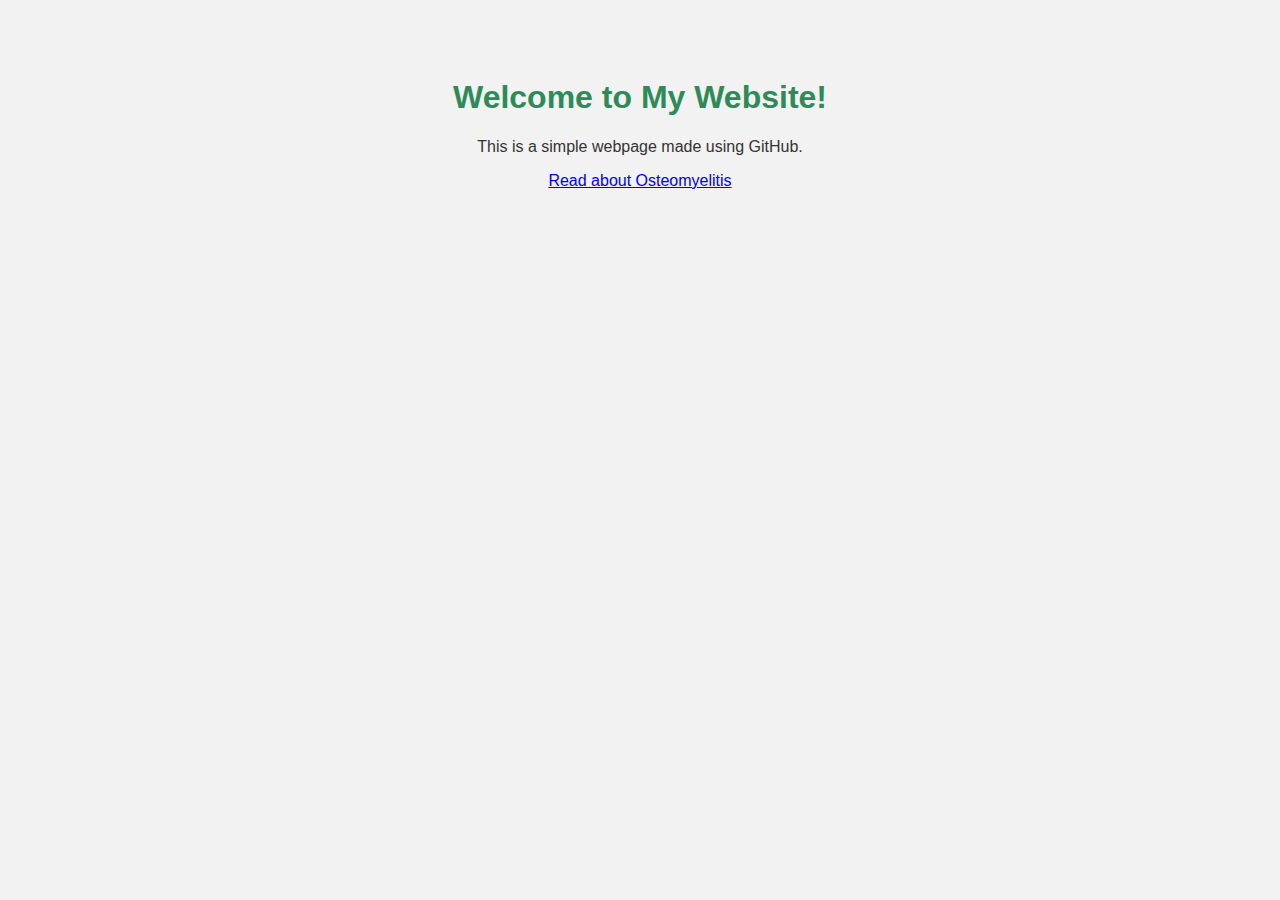
<file: index.html>
<!DOCTYPE html>
<html>
<head>
  <title>My First Web Page</title>
  <link rel="stylesheet" href="style.css">
</head>
<body>
  <h1>Welcome to My Website!</h1>
  <p>This is a simple webpage made using GitHub.</p>
  
  <p><a href="osteomyelitis.html">Read about Osteomyelitis</a></p>
</body>
</html>
</file>
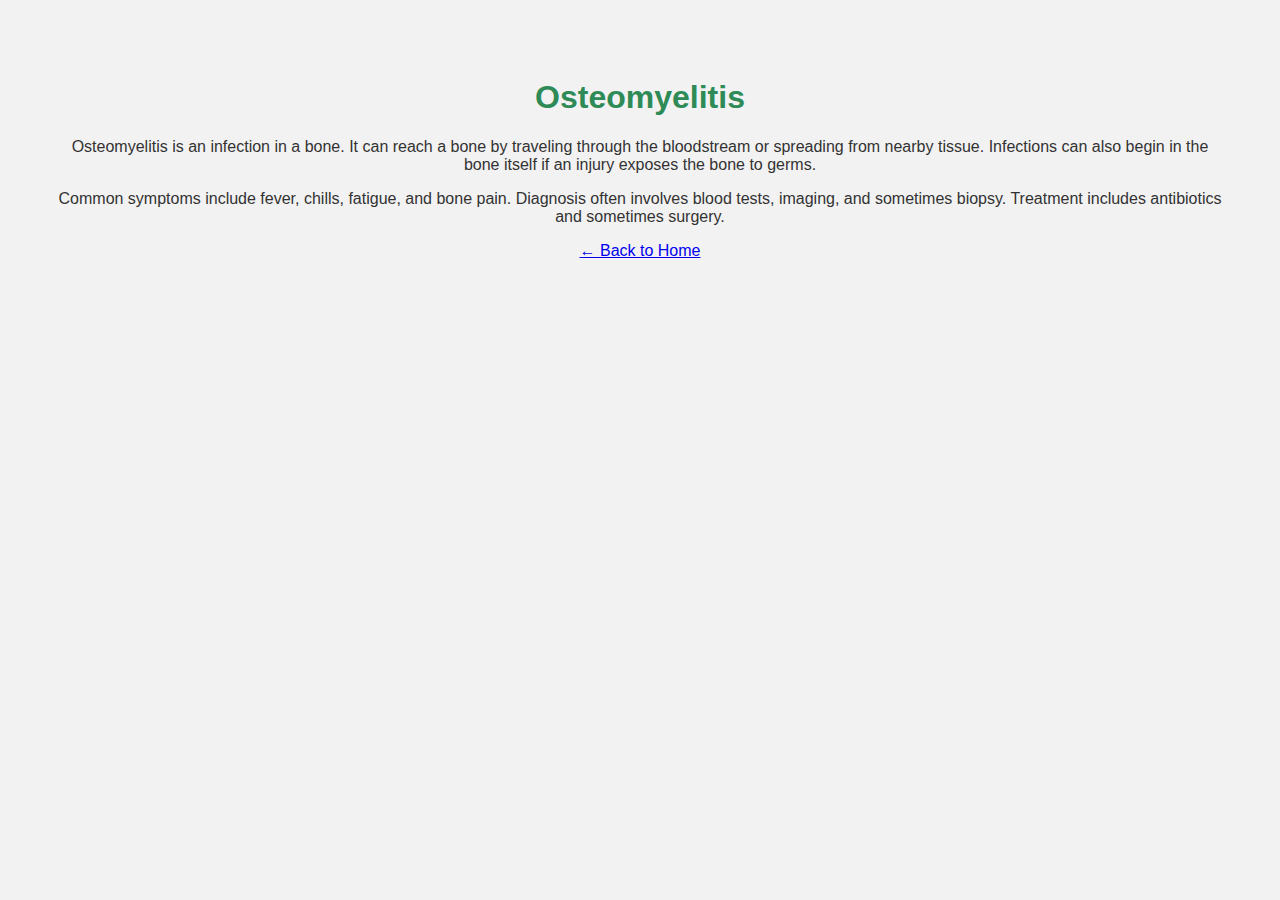
<file: osteomyelitis.html>
<!DOCTYPE html>
<html>
<head>
  <title>Osteomyelitis</title>
  <link rel="stylesheet" href="style.css">
</head>
<body>
  <h1>Osteomyelitis</h1>
  <p>Osteomyelitis is an infection in a bone. It can reach a bone by traveling through the bloodstream or spreading from nearby tissue. Infections can also begin in the bone itself if an injury exposes the bone to germs.</p>
  <p>Common symptoms include fever, chills, fatigue, and bone pain. Diagnosis often involves blood tests, imaging, and sometimes biopsy. Treatment includes antibiotics and sometimes surgery.</p>
  <a href="index.html">← Back to Home</a>
</body>
</html>
</file>
<file: style.css>
body {
  font-family: Arial, sans-serif;
  background-color: #f2f2f2;
  text-align: center;
  padding: 50px;
}

h1 {
  color: #2e8b57;
}

p {
  color: #333;
}
</file>
